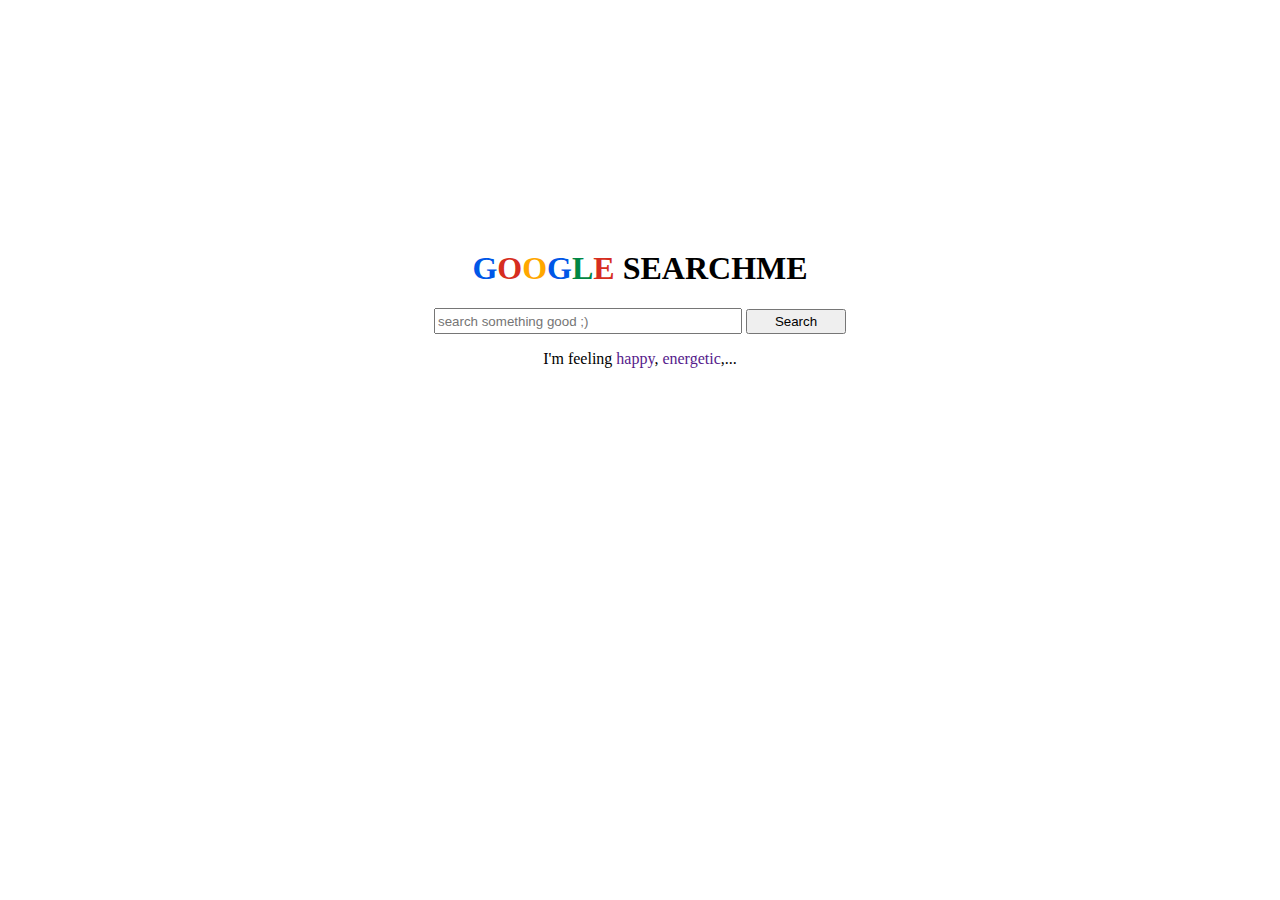
<file: assignment-3/index.html>
<!DOCTYPE html>
<html>
  <head>
    <meta charset="utf-8" />
    <title>Google Search</title>
    <link rel="stylesheet" type="text/css" href="./style.css"/>
  </head>
  <body>
    <div class="center">
      <h1><span class="mau1">G</span><span class="mau2">O</span><span class="mau3">O</span><span class="mau1">G</span><span class="mau4">L</span><span class="mau2">E</span> SEARCHME</h1>
      <!-- SEARCH AREA --> 
      <form action="http://www.google.com/search" class="search-form">
        <input class="input-form" name="q" placeholder="search something good ;)">
        <button class="button" type="submit">Search</button>
      </form>
      <p>
        I'm feeling <a href="" target="_blank">happy</a>, <a href="" target="_blank">energetic</a>,...
      </p>
    </div>  
  </body>
</html>
</file>
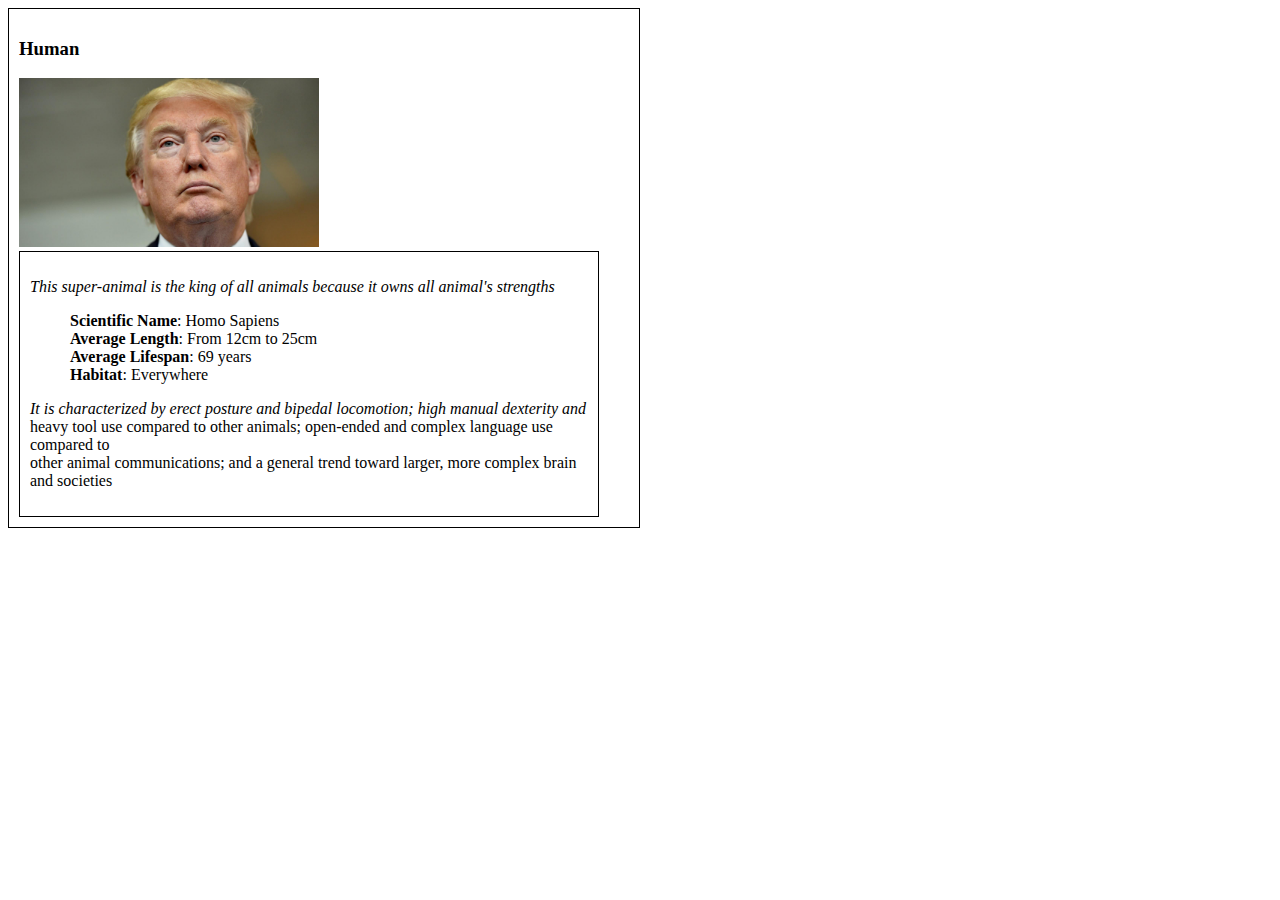
<file: assignment-2/card.html>
<!DOCTYPE html>
<html>
<head>
	<meta charset="utf-8">
	<title>Animal Trading Cards</title>
	<link rel="stylesheet" type="text/css" href="styles.css"/>
</head>
<body>
	<div>
		<!-- your favorite animal's name goes here -->
		<h3>Human</h3>
		<!-- your favorite animal's image goes here -->
		<img src="anm.jpg" alt="human-superanimal">
		<div class="table1">
			<!-- your favorite animal's interesting fact goes here -->
		<p>This super-animal is the king of all animals because it owns all animal's strengths</p>
			<ul>
				<!-- your favorite animal's list items go here -->
				<li><span>Scientific Name</span>: Homo Sapiens</li>
				<li><span>Average Length</span>: From 12cm to 25cm</li>
				<li><span>Average Lifespan</span>: 69 years</li>
				<li><span>Habitat</span>: Everywhere</li>
			</ul>
			<!-- your favorite animal's description goes here -->
			<p>It is characterized by erect posture and bipedal locomotion; high manual dexterity and</br>heavy tool use compared to other animals; open-ended and complex language use compared to</br>other animal communications; and a general trend toward larger, more complex brain and societies</p>
		</div>
	</div>
</body>
</html>
</file>
<file: assignment-3/style.css>
@charset "utf-8";

.center{
    text-align: center;
    vertical-align: middle;
    margin: 250px;
}
.mau1{
    color: #0057e7;
}
.mau2{
    color: 	#d62d20;
}
.mau3{
    color: #ffa700;
}
.mau4{
    color: 	#008744;
}
.input-form{
    width: 300px;
    height: 20px;
}
.button{
    width: 100px;
    height: 25px;
}
a{
    text-decoration: none;
}
</file>
<file: assignment-2/styles.css>
@charset "utf-8";

img{
    width: 300px;
    height: 200;
}
div p::first-line{
    font-style: italic;
}
ul span{
    font-weight: bold;
}
ul{
    list-style-type: none;
}
div {
    box-sizing: border-box;
    border: 1px solid;
    margin-right: 50%;
    padding: 10px;
    font-family: calibri;
}
.table1{
    border: 1px solid;
    padding: 10px;
    margin-right: 5%;
}
</file>
